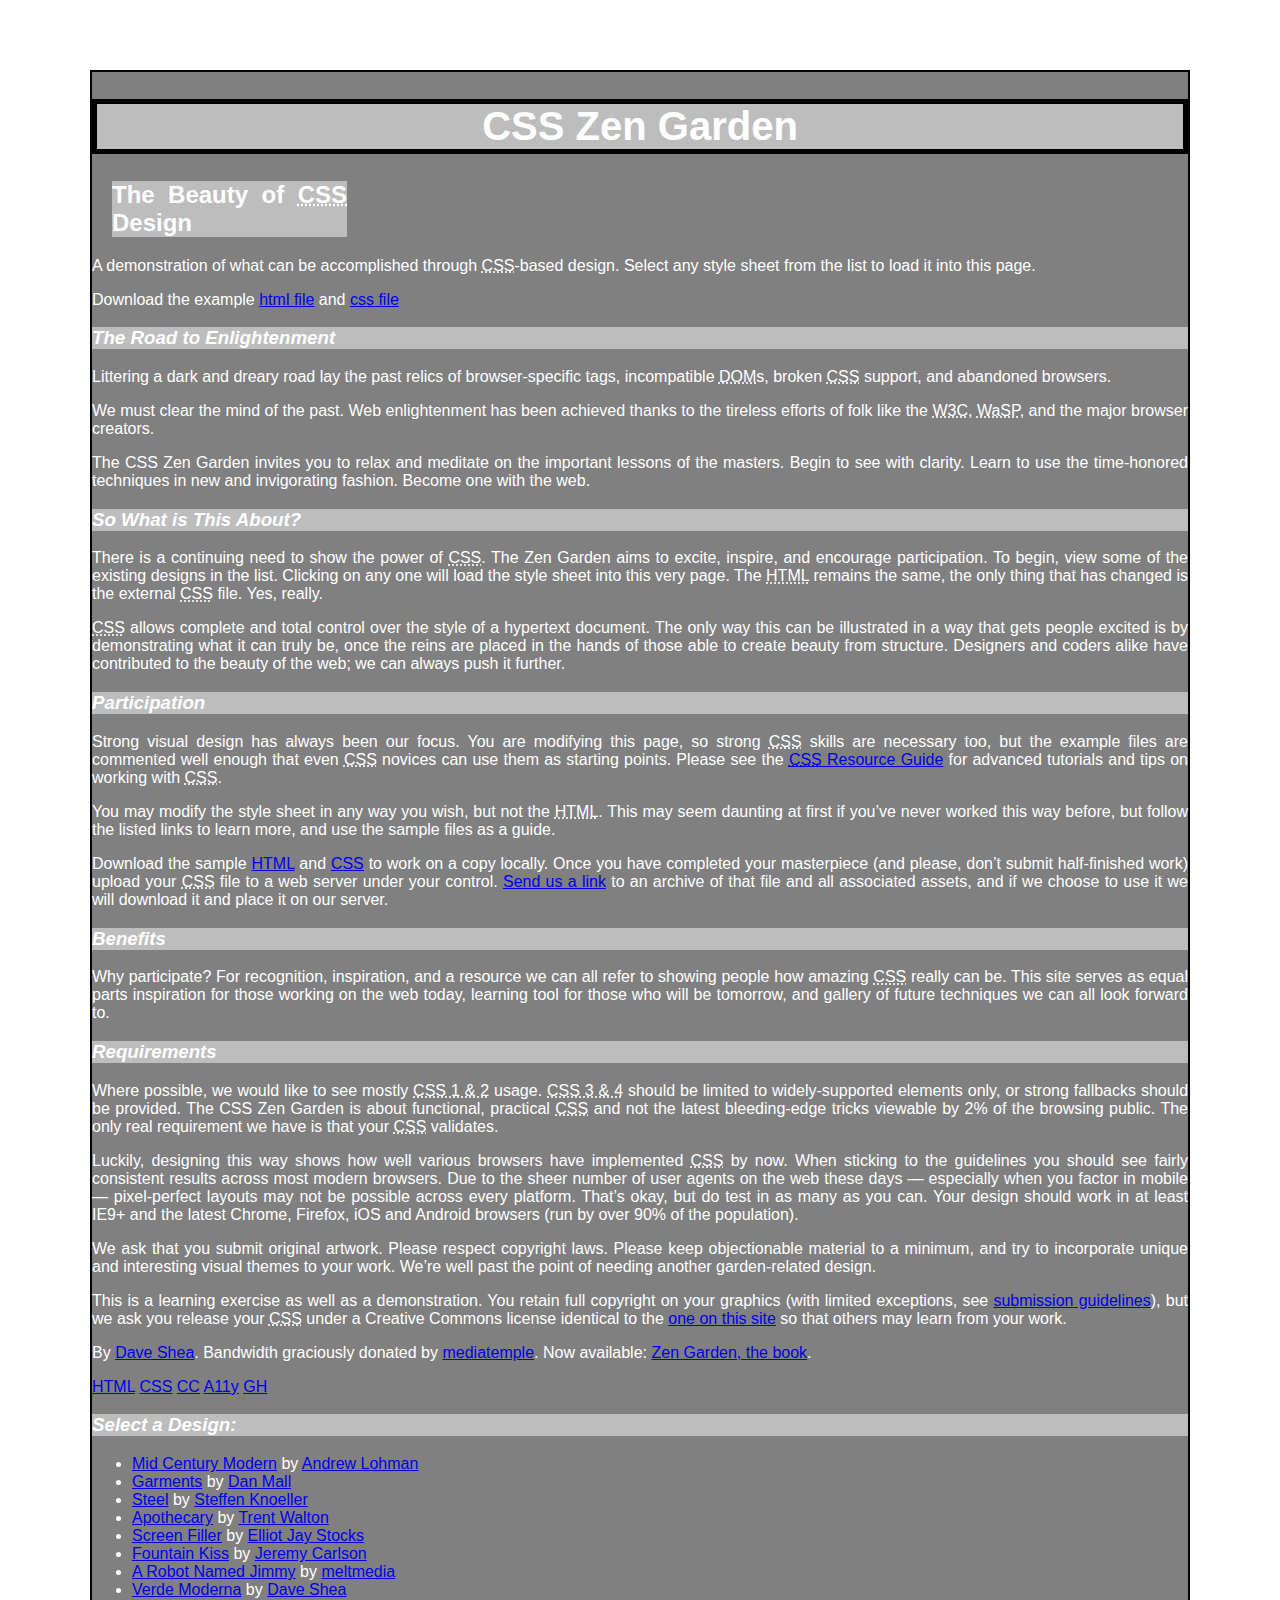
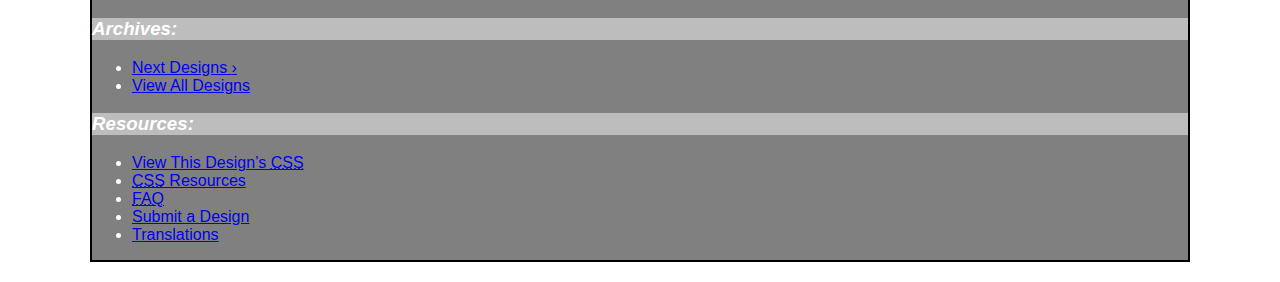
<file: sprint-1/sesion-5/Ejercicio css garden/index.html>
<!DOCTYPE html>
<html lang="en">
<head>
	<meta charset="utf-8">
	<title>CSS Zen Garden: The Beauty of CSS Design</title>
	<link rel=stylesheet href="main.css">
	<!--link rel="stylesheet" media="screen" href="style.css?v=8may2013"-->
	<link rel="alternate" type="application/rss+xml" title="RSS" href="http://www.csszengarden.com/zengarden.xml">

	<meta name="viewport" content="width=device-width, initial-scale=1.0">
	<meta name="author" content="Dave Shea">
	<meta name="description" content="A demonstration of what can be accomplished visually through CSS-based design.">
	<meta name="robots" content="all">


	<!--[if lt IE 9]>
	<script src="script/html5shiv.js"></script>
	<![endif]-->
</head>

<!--



	View source is a feature, not a bug. Thanks for your curiosity and
	interest in participating!

	Here are the submission guidelines for the new and improved csszengarden.com:

	- CSS3? Of course! Prefix for ALL browsers where necessary.
	- go responsive; test your layout at multiple screen sizes.
	- your browser testing baseline: IE9+, recent Chrome/Firefox/Safari, and iOS/Android
	- Graceful degradation is acceptable, and in fact highly encouraged.
	- use classes for styling. Don't use ids.
	- web fonts are cool, just make sure you have a license to share the files. Hosted 
	  services that are applied via the CSS file (ie. Google Fonts) will work fine, but
	  most that require custom HTML won't. TypeKit is supported, see the readme on this
	  page for usage instructions: https://github.com/mezzoblue/csszengarden.com/

	And a few tips on building your CSS file:

	- use :first-child, :last-child and :nth-child to get at non-classed elements
	- use ::before and ::after to create pseudo-elements for extra styling
	- use multiple background images to apply as many as you need to any element
	- use the Kellum Method for image replacement, if still needed. http://goo.gl/GXxdI
	- don't rely on the extra divs at the bottom. Use ::before and ::after instead.

		
-->

<body id="css-zen-garden">
<div class="page-wrapper">

	<section class="intro" id="zen-intro">
		<header role="banner">
			<h1>CSS Zen Garden</h1>
			<h2>The Beauty of <abbr title="Cascading Style Sheets">CSS</abbr> Design</h2>
		</header>

		<div class="summary" id="zen-summary" role="article">
			<p>A demonstration of what can be accomplished through <abbr title="Cascading Style Sheets">CSS</abbr>-based design. Select any style sheet from the list to load it into this page.</p>
			<p>Download the example <a href="/examples/index" title="This page's source HTML code, not to be modified.">html file</a> and <a href="/examples/style.css" title="This page's sample CSS, the file you may modify.">css file</a></p>
		</div>

		<div class="preamble" id="zen-preamble" role="article">
			<h3>The Road to Enlightenment</h3>
			<p>Littering a dark and dreary road lay the past relics of browser-specific tags, incompatible <abbr title="Document Object Model">DOM</abbr>s, broken <abbr title="Cascading Style Sheets">CSS</abbr> support, and abandoned browsers.</p>
			<p>We must clear the mind of the past. Web enlightenment has been achieved thanks to the tireless efforts of folk like the <abbr title="World Wide Web Consortium">W3C</abbr>, <abbr title="Web Standards Project">WaSP</abbr>, and the major browser creators.</p>
			<p>The CSS Zen Garden invites you to relax and meditate on the important lessons of the masters. Begin to see with clarity. Learn to use the time-honored techniques in new and invigorating fashion. Become one with the web.</p>
		</div>
	</section>

	<div class="main supporting" id="zen-supporting" role="main">
		<div class="explanation" id="zen-explanation" role="article">
			<h3>So What is This About?</h3>
			<p>There is a continuing need to show the power of <abbr title="Cascading Style Sheets">CSS</abbr>. The Zen Garden aims to excite, inspire, and encourage participation. To begin, view some of the existing designs in the list. Clicking on any one will load the style sheet into this very page. The <abbr title="HyperText Markup Language">HTML</abbr> remains the same, the only thing that has changed is the external <abbr title="Cascading Style Sheets">CSS</abbr> file. Yes, really.</p>
			<p><abbr title="Cascading Style Sheets">CSS</abbr> allows complete and total control over the style of a hypertext document. The only way this can be illustrated in a way that gets people excited is by demonstrating what it can truly be, once the reins are placed in the hands of those able to create beauty from structure. Designers and coders alike have contributed to the beauty of the web; we can always push it further.</p>
		</div>

		<div class="participation" id="zen-participation" role="article">
			<h3>Participation</h3>
			<p>Strong visual design has always been our focus. You are modifying this page, so strong <abbr title="Cascading Style Sheets">CSS</abbr> skills are necessary too, but the example files are commented well enough that even <abbr title="Cascading Style Sheets">CSS</abbr> novices can use them as starting points. Please see the <a href="http://www.mezzoblue.com/zengarden/resources/" title="A listing of CSS-related resources"><abbr title="Cascading Style Sheets">CSS</abbr> Resource Guide</a> for advanced tutorials and tips on working with <abbr title="Cascading Style Sheets">CSS</abbr>.</p>
			<p>You may modify the style sheet in any way you wish, but not the <abbr title="HyperText Markup Language">HTML</abbr>. This may seem daunting at first if you&#8217;ve never worked this way before, but follow the listed links to learn more, and use the sample files as a guide.</p>
			<p>Download the sample <a href="/examples/index" title="This page's source HTML code, not to be modified.">HTML</a> and <a href="/examples/style.css" title="This page's sample CSS, the file you may modify.">CSS</a> to work on a copy locally. Once you have completed your masterpiece (and please, don&#8217;t submit half-finished work) upload your <abbr title="Cascading Style Sheets">CSS</abbr> file to a web server under your control. <a href="http://www.mezzoblue.com/zengarden/submit/" title="Use the contact form to send us your CSS file">Send us a link</a> to an archive of that file and all associated assets, and if we choose to use it we will download it and place it on our server.</p>
		</div>

		<div class="benefits" id="zen-benefits" role="article">
			<h3>Benefits</h3>
			<p>Why participate? For recognition, inspiration, and a resource we can all refer to showing people how amazing <abbr title="Cascading Style Sheets">CSS</abbr> really can be. This site serves as equal parts inspiration for those working on the web today, learning tool for those who will be tomorrow, and gallery of future techniques we can all look forward to.</p>
		</div>

		<div class="requirements" id="zen-requirements" role="article">
			<h3>Requirements</h3>
			<p>Where possible, we would like to see mostly <abbr title="Cascading Style Sheets, levels 1 and 2">CSS 1 &amp; 2</abbr> usage. <abbr title="Cascading Style Sheets, levels 3 and 4">CSS 3 &amp; 4</abbr> should be limited to widely-supported elements only, or strong fallbacks should be provided. The CSS Zen Garden is about functional, practical <abbr title="Cascading Style Sheets">CSS</abbr> and not the latest bleeding-edge tricks viewable by 2% of the browsing public. The only real requirement we have is that your <abbr title="Cascading Style Sheets">CSS</abbr> validates.</p>
			<p>Luckily, designing this way shows how well various browsers have implemented <abbr title="Cascading Style Sheets">CSS</abbr> by now. When sticking to the guidelines you should see fairly consistent results across most modern browsers. Due to the sheer number of user agents on the web these days &#8212; especially when you factor in mobile &#8212; pixel-perfect layouts may not be possible across every platform. That&#8217;s okay, but do test in as many as you can. Your design should work in at least IE9+ and the latest Chrome, Firefox, iOS and Android browsers (run by over 90% of the population).</p>
			<p>We ask that you submit original artwork. Please respect copyright laws. Please keep objectionable material to a minimum, and try to incorporate unique and interesting visual themes to your work. We&#8217;re well past the point of needing another garden-related design.</p>
			<p>This is a learning exercise as well as a demonstration. You retain full copyright on your graphics (with limited exceptions, see <a href="http://www.mezzoblue.com/zengarden/submit/guidelines/">submission guidelines</a>), but we ask you release your <abbr title="Cascading Style Sheets">CSS</abbr> under a Creative Commons license identical to the <a href="http://creativecommons.org/licenses/by-nc-sa/3.0/" title="View the Zen Garden's license information.">one on this site</a> so that others may learn from your work.</p>
			<p role="contentinfo">By <a href="http://www.mezzoblue.com/">Dave Shea</a>. Bandwidth graciously donated by <a href="http://www.mediatemple.net/">mediatemple</a>. Now available: <a href="http://www.amazon.com/exec/obidos/ASIN/0321303474/mezzoblue-20/">Zen Garden, the book</a>.</p>
		</div>

		<footer>
			<a href="http://validator.w3.org/check/referer" title="Check the validity of this site&#8217;s HTML" class="zen-validate-html">HTML</a>
			<a href="http://jigsaw.w3.org/css-validator/check/referer" title="Check the validity of this site&#8217;s CSS" class="zen-validate-css">CSS</a>
			<a href="http://creativecommons.org/licenses/by-nc-sa/3.0/" title="View the Creative Commons license of this site: Attribution-NonCommercial-ShareAlike." class="zen-license">CC</a>
			<a href="http://mezzoblue.com/zengarden/faq/#aaa" title="Read about the accessibility of this site" class="zen-accessibility">A11y</a>
			<a href="https://github.com/mezzoblue/csszengarden.com" title="Fork this site on Github" class="zen-github">GH</a>
		</footer>

	</div>


	<aside class="sidebar" role="complementary">
		<div class="wrapper">

			<div class="design-selection" id="design-selection">
				<h3 class="select">Select a Design:</h3>
				<nav role="navigation">
					<ul>
					<li>
						<a href="/221/" class="design-name">Mid Century Modern</a> by						<a href="http://andrewlohman.com/" class="designer-name">Andrew Lohman</a>
					</li>					<li>
						<a href="/220/" class="design-name">Garments</a> by						<a href="http://danielmall.com/" class="designer-name">Dan Mall</a>
					</li>					<li>
						<a href="/219/" class="design-name">Steel</a> by						<a href="http://steffen-knoeller.de" class="designer-name">Steffen Knoeller</a>
					</li>					<li>
						<a href="/218/" class="design-name">Apothecary</a> by						<a href="http://trentwalton.com" class="designer-name">Trent Walton</a>
					</li>					<li>
						<a href="/217/" class="design-name">Screen Filler</a> by						<a href="http://elliotjaystocks.com/" class="designer-name">Elliot Jay Stocks</a>
					</li>					<li>
						<a href="/216/" class="design-name">Fountain Kiss</a> by						<a href="http://jeremycarlson.com" class="designer-name">Jeremy Carlson</a>
					</li>					<li>
						<a href="/215/" class="design-name">A Robot Named Jimmy</a> by						<a href="http://meltmedia.com/" class="designer-name">meltmedia</a>
					</li>					<li>
						<a href="/214/" class="design-name">Verde Moderna</a> by						<a href="http://www.mezzoblue.com/" class="designer-name">Dave Shea</a>
					</li>					</ul>
				</nav>
			</div>

			<div class="design-archives" id="design-archives">
				<h3 class="archives">Archives:</h3>
				<nav role="navigation">
					<ul>
						<li class="next">
							<a href="/214/page1">
								Next Designs <span class="indicator">&rsaquo;</span>
							</a>
						</li>
						<li class="viewall">
							<a href="http://www.mezzoblue.com/zengarden/alldesigns/" title="View every submission to the Zen Garden.">
								View All Designs							</a>
						</li>
					</ul>
				</nav>
			</div>

			<div class="zen-resources" id="zen-resources">
				<h3 class="resources">Resources:</h3>
				<ul>
					<li class="view-css">
						<a href="style.css" title="View the source CSS file of the currently-viewed design.">
							View This Design&#8217;s <abbr title="Cascading Style Sheets">CSS</abbr>						</a>
					</li>
					<li class="css-resources">
						<a href="http://www.mezzoblue.com/zengarden/resources/" title="Links to great sites with information on using CSS.">
							<abbr title="Cascading Style Sheets">CSS</abbr> Resources						</a>
					</li>
					<li class="zen-faq">
						<a href="http://www.mezzoblue.com/zengarden/faq/" title="A list of Frequently Asked Questions about the Zen Garden.">
							<abbr title="Frequently Asked Questions">FAQ</abbr>						</a>
					</li>
					<li class="zen-submit">
						<a href="http://www.mezzoblue.com/zengarden/submit/" title="Send in your own CSS file.">
							Submit a Design						</a>
					</li>
					<li class="zen-translations">
						<a href="http://www.mezzoblue.com/zengarden/translations/" title="View translated versions of this page.">
							Translations						</a>
					</li>
				</ul>
			</div>
		</div>
	</aside>


</div>

<!--

	These superfluous divs/spans were originally provided as catch-alls to add extra imagery.
	These days we have full ::before and ::after support, favour using those instead.
	These only remain for historical design compatibility. They might go away one day.
		
-->
<div class="extra1" role="presentation"></div><div class="extra2" role="presentation"></div><div class="extra3" role="presentation"></div>
<div class="extra4" role="presentation"></div><div class="extra5" role="presentation"></div><div class="extra6" role="presentation"></div>

</body>
</html>
</file>
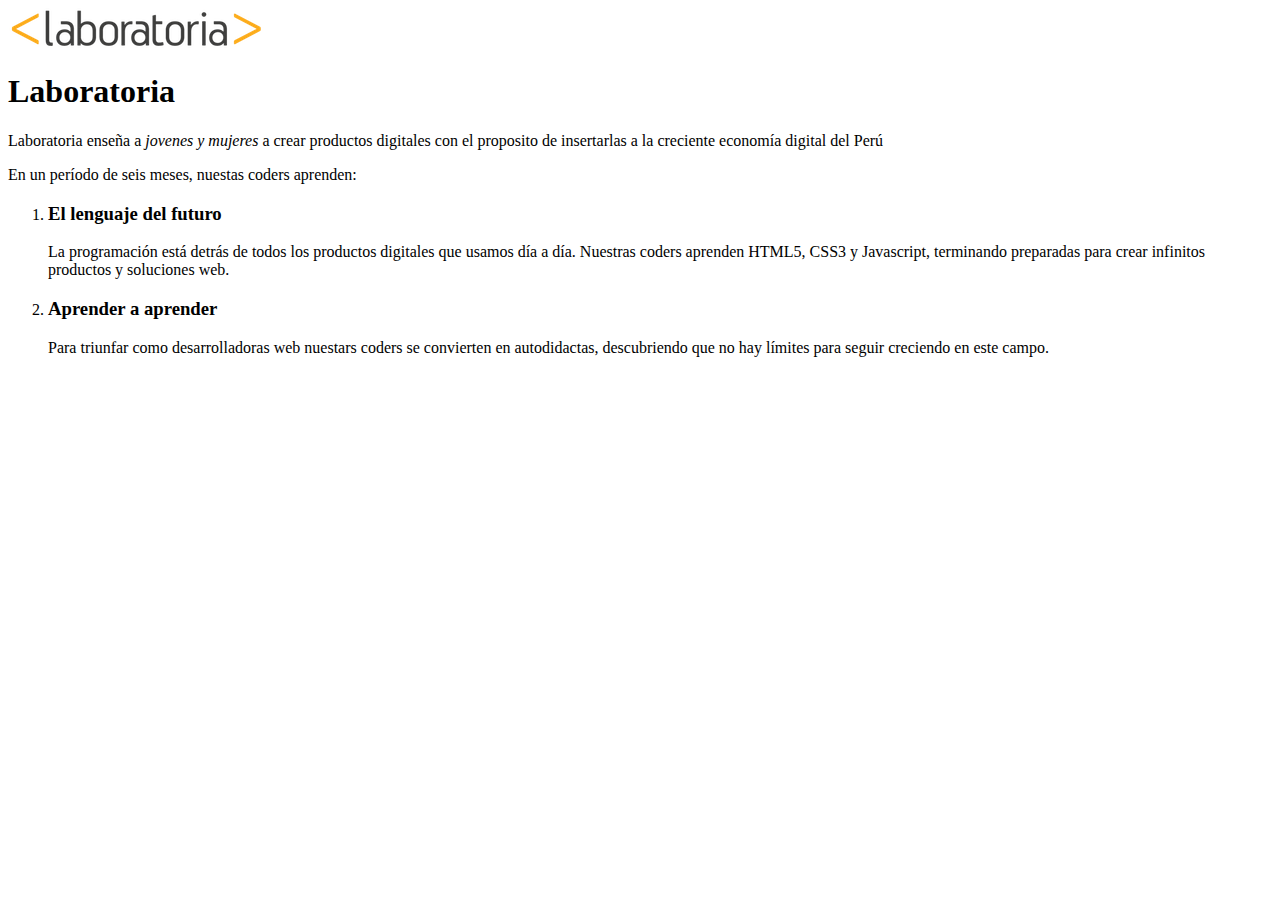
<file: sprint-1/sesion-4/viendo-cajas/viendo-cajas/index.html>
<!DOCTYPE html>
<html lang="en">
<head>
	<meta charset="UTF-8">
	<title>Viendo Cajas</title>
</head>
<body>
<img src=logo.png>
	<h1> Laboratoria</h1>
	<p>Laboratoria enseña a <i>jovenes y mujeres</i> a crear productos digitales con el proposito de insertarlas a la creciente economía digital del Perú <p>
	<p>En un período de seis meses, nuestas coders aprenden:</p>

<OL>
<LI><h3>El lenguaje del futuro</h3></LI>
	<p>La programación está detrás de todos los productos digitales que usamos día a día. Nuestras coders aprenden HTML5, CSS3 y Javascript, terminando preparadas para crear infinitos productos y soluciones web.
<LI><h3>Aprender a aprender</h3></LI>
	<p>Para triunfar como desarrolladoras web nuestars coders se convierten en autodidactas, descubriendo que no hay límites para seguir creciendo en este campo.</p>
	</OL>




</body>
</html>
</file>
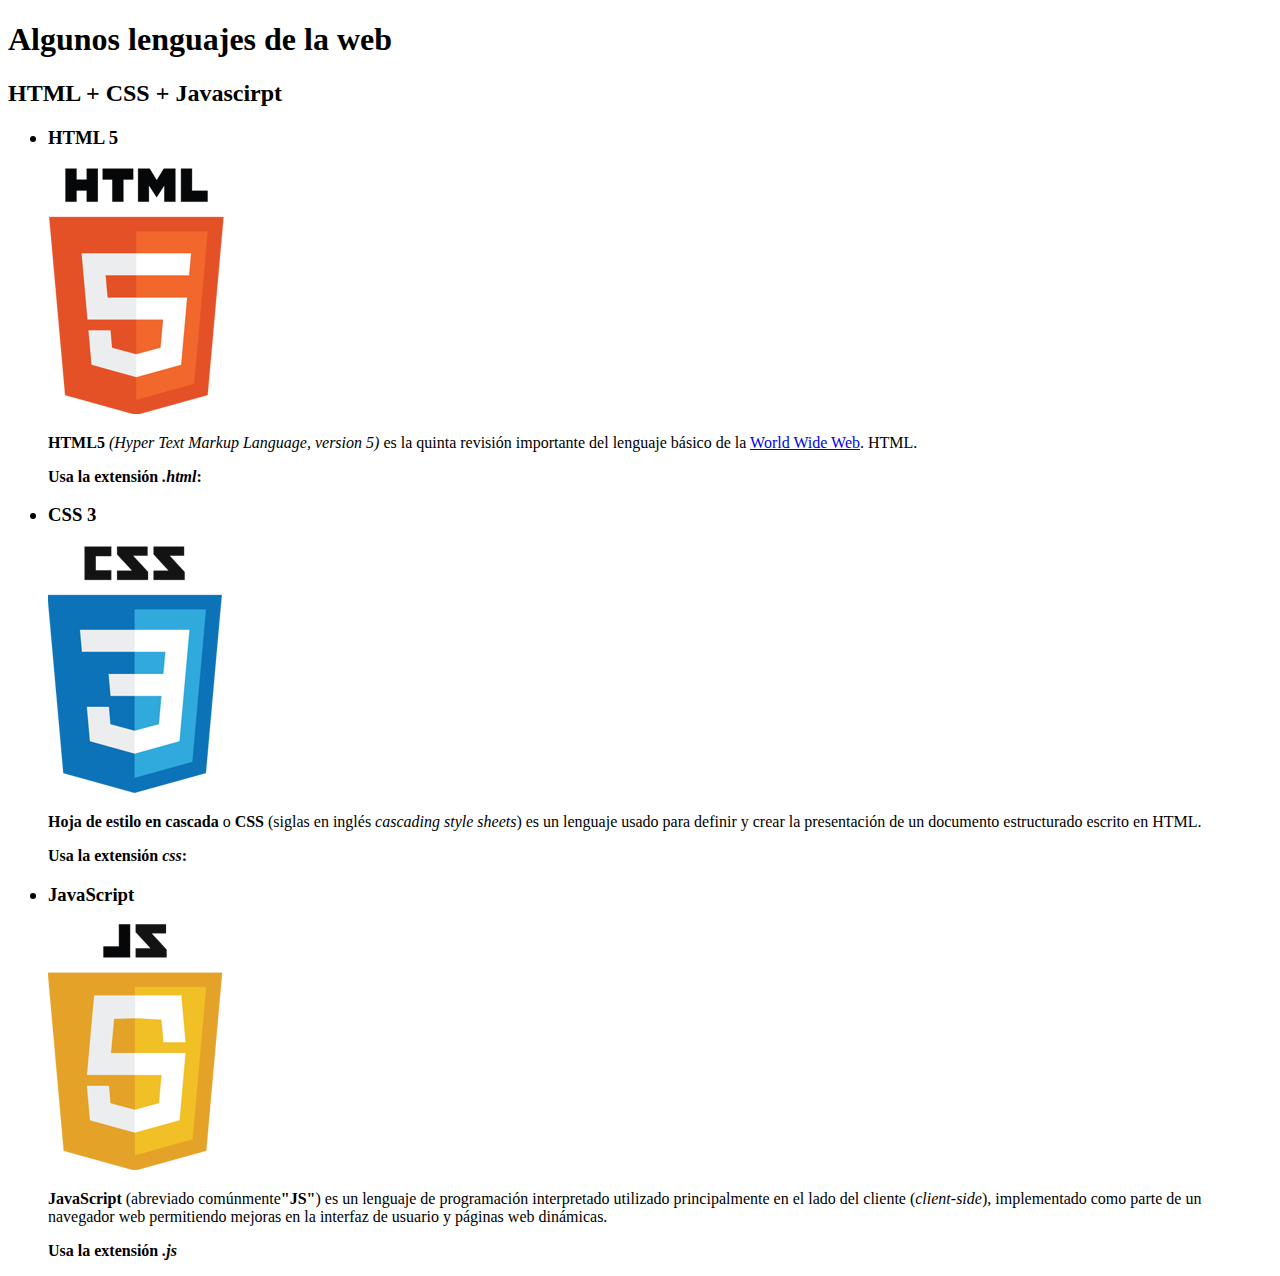
<file: sprint-1/sesion-4/lenguajes-web-1/lenguajes-web-1/parte1/index.html>
<!DOCTYPE html>
<html lang="en">
<head>
	<meta charset="UTF-8">
	<title>Lenguajes Web</title>	
</head>
<body>
	<h1>Algunos lenguajes de la web</h1>
	<h2>HTML + CSS + Javascirpt</h2>
	<UL type=disk>
		<h3><LI>HTML 5</LI></h3>
		
		<img src=img\html.png>
		<p><b>HTML5</b> <i>(Hyper Text Markup Language, version 5)</i> es la quinta revisión importante del lenguaje básico de la <a href="https://es.wikipedia.org/wiki/Wikipedia:Portada">World Wide Web</a>. HTML.<p>
		<p><b>Usa la extensión <i>.html</i>:</b></p>
	</UL>
	<UL type=disk>
		<h3><LI>CSS 3</LI></h3>
		<img src=img\css.png>
		<p><b>Hoja de estilo en cascada</b> o <b>CSS </b>(siglas en inglés <i>cascading style sheets</i>) es un lenguaje usado para definir y crear la presentación de un documento estructurado escrito en HTML.<p>
		<p><b>Usa la extensión <i>css</i>:</b></p>
	</UL>
	<UL type=disk>
		<h3><LI>JavaScript</LI></h3>
		<img src=img\js.png>
		<p><b>JavaScript </b>(abreviado comúnmente<b>"JS"</b>) es un lenguaje de programación interpretado utilizado principalmente en el lado del cliente (<i>client-side</i>), implementado como parte de un navegador web permitiendo mejoras en la interfaz de usuario y páginas web dinámicas.<p>
		<p><b>Usa la extensión <i>.js</i></b></p>
	</UL>

</body>
</html>
</file>
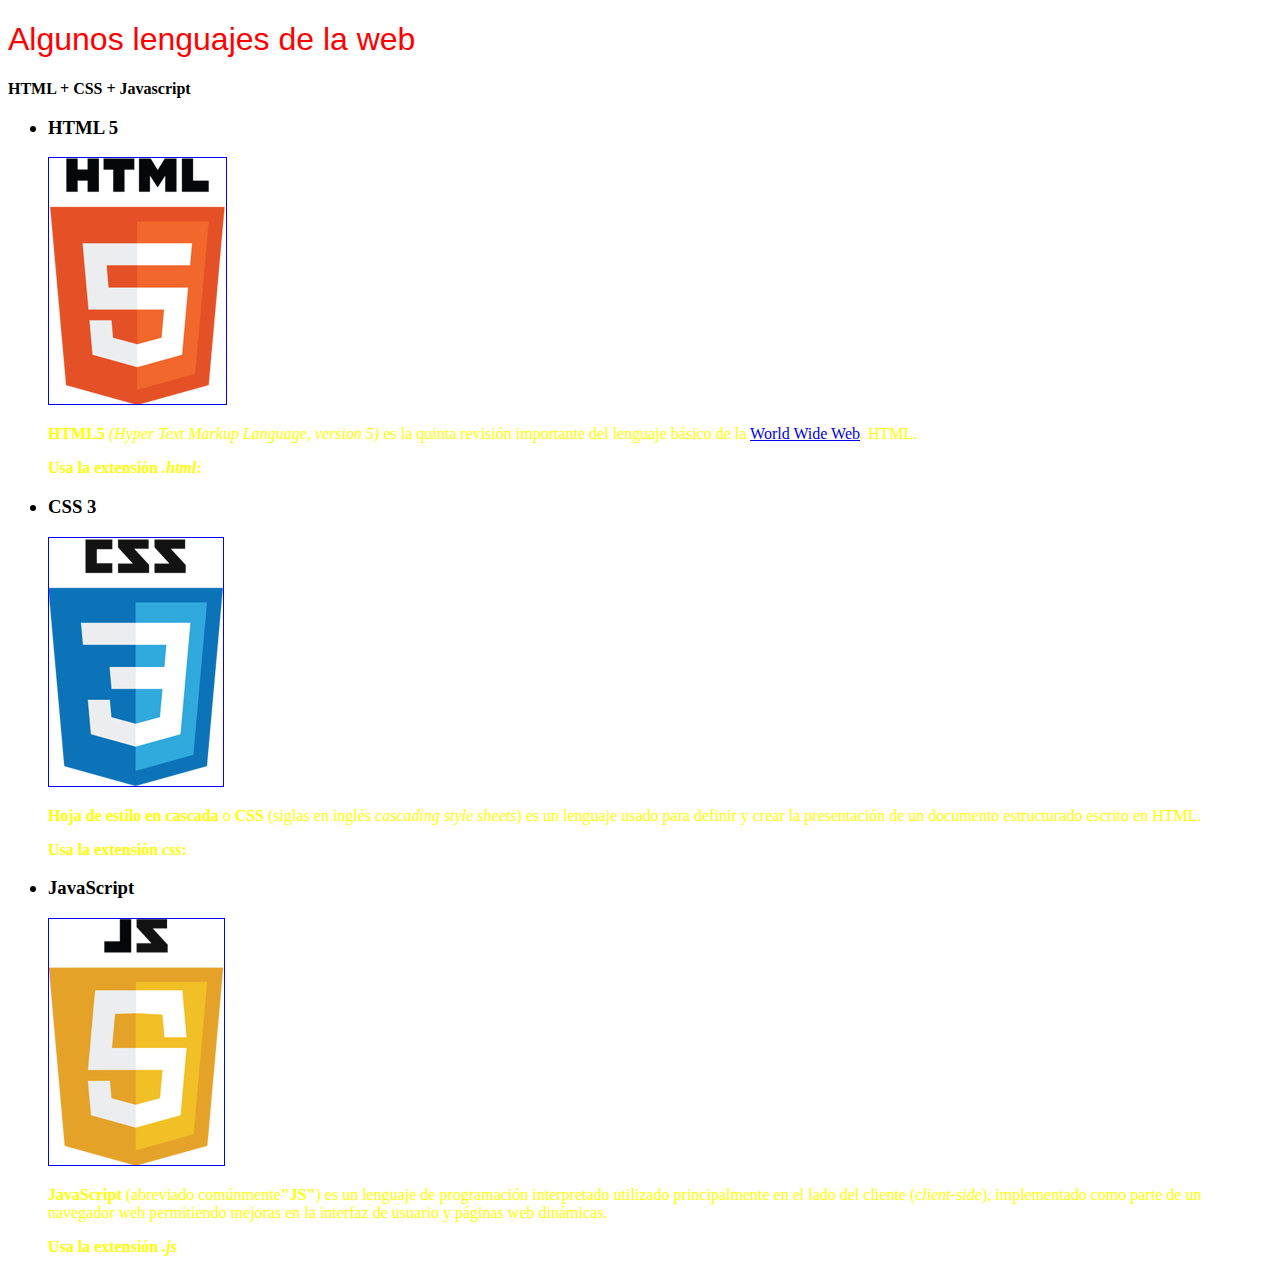
<file: sprint-1/sesion-4/lenguajes-web-1/lenguajes-web-1/parte2/index.html>
<!DOCTYPE html>
<html lang="en">
<head>
	<meta charset="UTF-8">
	<title>Lenguajes Web</title>
</head>
<body>
	<h1 style="color:red;font-weight:500;font-family:'arial';font-size:20px'">Algunos lenguajes de la web</h1>
	<h2 style="color:black;font-size:16px;">HTML + CSS + Javascript</h2>
	<UL type=disk>
		<h3><LI>HTML 5</LI></h3>
		<img src=img\html.png style="border:1px solid blue">
		<p style="color:yellow; size=14px'"><b>HTML5</b> <i>(Hyper Text Markup Language, version 5)</i> es la quinta revisión importante del lenguaje básico de la <a href="https://es.wikipedia.org/wiki/Wikipedia:Portada">World Wide Web</a>. HTML.<p>
		<p style="color:yellow; size=14px'"><b>Usa la extensión <i>.html</i>:</b></p>
	</UL>
	<UL type=disk>
		<h3><LI>CSS 3</LI></h3>
		<img src=img\css.png style="border:1px solid blue">
		<p style="color:yellow; size=14px'"><b>Hoja de estilo en cascada</b> o <b>CSS </b>(siglas en inglés <i>cascading style sheets</i>) es un lenguaje usado para definir y crear la presentación de un documento estructurado escrito en HTML.<p>
		<p style="color:yellow; size=14px'"><b>Usa la extensión <i>css</i>:</b></p>
	</UL>
	<UL type=disk>
		<h3><LI>JavaScript</LI></h3>
		<img src=img\js.png style="border:1px solid blue">
		<p style="color:yellow; size=14px'"><b>JavaScript </b>(abreviado comúnmente<b>"JS"</b>) es un lenguaje de programación interpretado utilizado principalmente en el lado del cliente (<i>client-side</i>), implementado como parte de un navegador web permitiendo mejoras en la interfaz de usuario y páginas web dinámicas.<p>
		<p style="color:yellow; size=14px'"><b>Usa la extensión <i>.js</i></b></p>
	</UL>
</body>
</html>
</file>
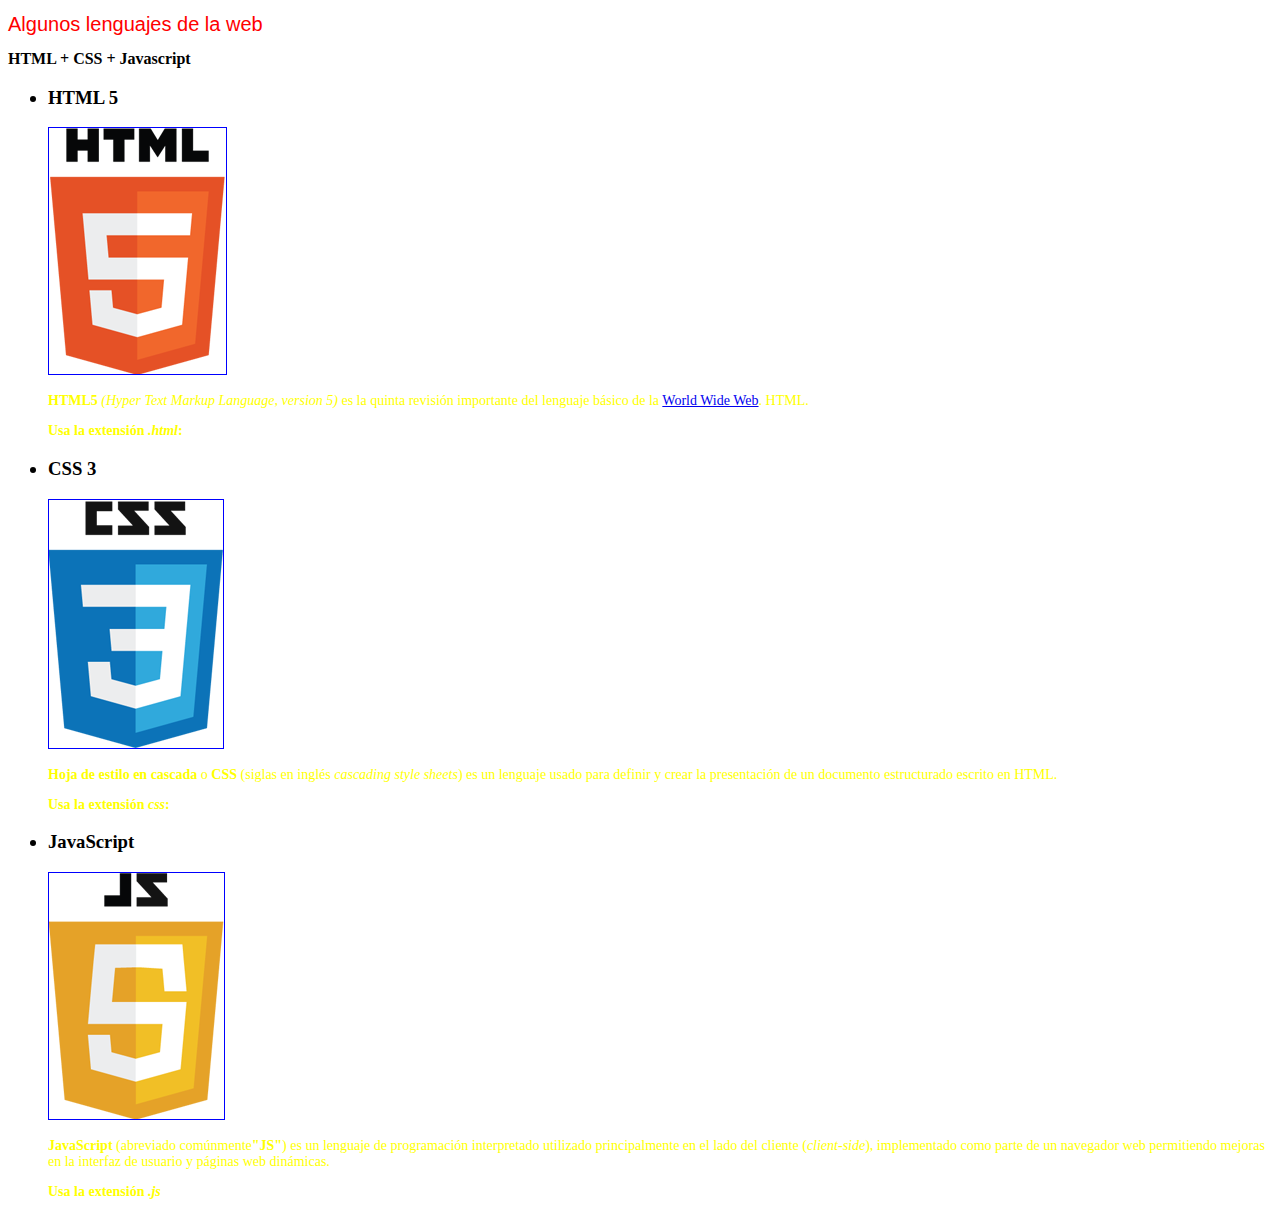
<file: sprint-1/sesion-4/lenguajes-web-1/lenguajes-web-1/parte3/index.html>
<!DOCTYPE html>
<html lang="en">
<head>
	<meta charset="UTF-8">
	<title>Lenguajes Web</title>
	<style>
		h1 {color:red;
			font-weight:500;
			font-family:'arial';
			font-size:20px;}
		h2 {color:black;
			font-size:16px;}
		img{border:1px solid blue;}
		p  {color:yellow;font-size:14px;}
	</style>
</head>
<body>
	<h1>Algunos lenguajes de la web</h1>
	<h2>HTML + CSS + Javascript</h2>
	<UL type=disk>
		<h3><LI>HTML 5</LI></h3>
		<img src=img\html.png>
		<p><b>HTML5</b> <i>(Hyper Text Markup Language, version 5)</i> es la quinta revisión importante del lenguaje básico de la <a href="https://es.wikipedia.org/wiki/Wikipedia:Portada">World Wide Web</a>. HTML.<p>
		<p><b>Usa la extensión <i>.html</i>:</b></p>
	</UL>
	<UL type=disk>
		<h3><LI>CSS 3</LI></h3>
		<img src=img\css.png>
		<p><b>Hoja de estilo en cascada</b> o <b>CSS </b>(siglas en inglés <i>cascading style sheets</i>) es un lenguaje usado para definir y crear la presentación de un documento estructurado escrito en HTML.<p>
		<p><b>Usa la extensión <i>css</i>:</b></p>
	</UL>
	<UL type=disk>
		<h3><LI>JavaScript</LI></h3>
		<img src=img\js.png>
		<p><b>JavaScript </b>(abreviado comúnmente<b>"JS"</b>) es un lenguaje de programación interpretado utilizado principalmente en el lado del cliente (<i>client-side</i>), implementado como parte de un navegador web permitiendo mejoras en la interfaz de usuario y páginas web dinámicas.<p>
		<p><b>Usa la extensión <i>.js</i></b></p>
	</UL>
</body>
</html>
</file>
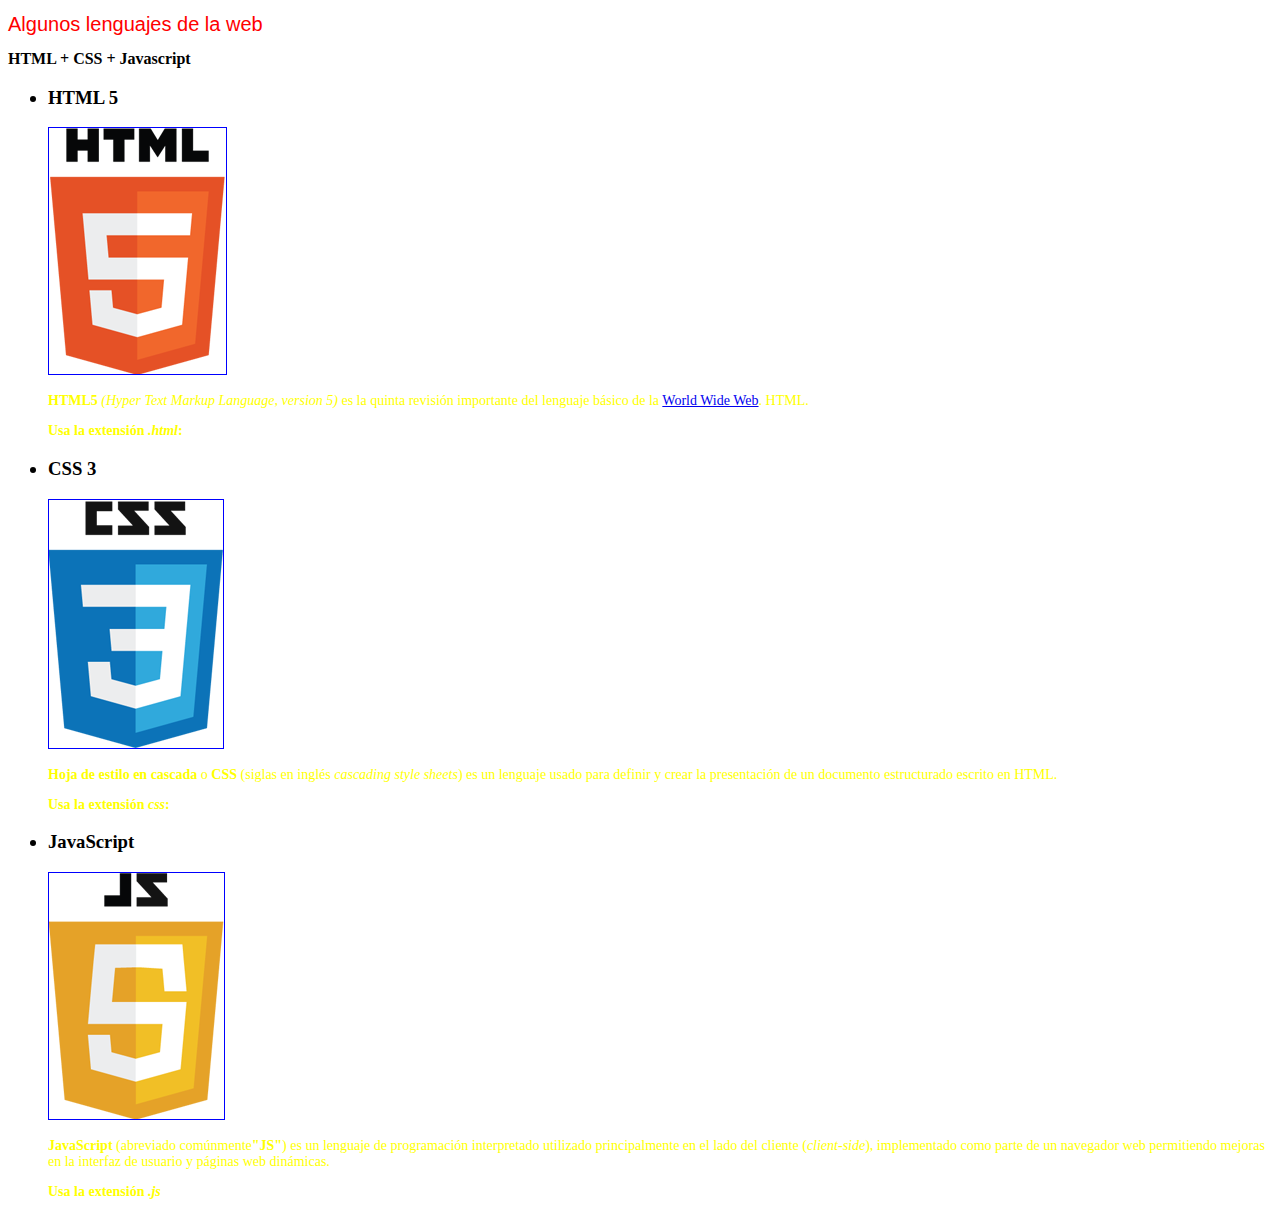
<file: sprint-1/sesion-4/lenguajes-web-1/lenguajes-web-1/parte4/index.html>
<!DOCTYPE html>
<html lang="en">
<head>
	<meta charset="UTF-8">
	<title>Lenguajes Web</title>	
	<link rel=stylesheet href="main.css">
</head>

<body>
	<h1>Algunos lenguajes de la web</h1>
	<h2>HTML + CSS + Javascript</h2>
	<UL type=disk>
		<h3><LI>HTML 5</LI></h3>
		<img src=img\html.png>
		<p><b>HTML5</b> <i>(Hyper Text Markup Language, version 5)</i> es la quinta revisión importante del lenguaje básico de la <a href="https://es.wikipedia.org/wiki/Wikipedia:Portada">World Wide Web</a>. HTML.<p>
		<p><b>Usa la extensión <i>.html</i>:</b></p>
	</UL>
	<UL type=disk>
		<h3><LI>CSS 3</LI></h3>
		<img src=img\css.png>
		<p><b>Hoja de estilo en cascada</b> o <b>CSS </b>(siglas en inglés <i>cascading style sheets</i>) es un lenguaje usado para definir y crear la presentación de un documento estructurado escrito en HTML.<p>
		<p><b>Usa la extensión <i>css</i>:</b></p>
	</UL>
	<UL type=disk>
		<h3><LI>JavaScript</LI></h3>
		<img src=img\js.png>
		<p><b>JavaScript </b>(abreviado comúnmente<b>"JS"</b>) es un lenguaje de programación interpretado utilizado principalmente en el lado del cliente (<i>client-side</i>), implementado como parte de un navegador web permitiendo mejoras en la interfaz de usuario y páginas web dinámicas.<p>
		<p><b>Usa la extensión <i>.js</i></b></p>
	</UL>
</body>
</html>
</file>
<file: sprint-1/sesion-5/Ejercicio css garden/main.css>
#css-zen-garden {
	background-image: url("https://image-pd.s3.envato.com/files/43630225/Five%20white%20jasmine%20flowers%20and%20leaves%20over%20zen%20stone%20background.jpg");
	font-family:arial;
		margin-top: 70px;
		margin-right: 90px;
		margin-bottom: 20px;
		margin-left: 90px;
	}
	.page-wrapper {
		color:white;
		background:grey;
		border:2px solid black;
		text-align: justify;
		}
h1 	{
	background: #BDBDBD;
	font-size:250%;
	text-align: center;
	border:5px solid black;
	}
h2	{
	background: #BDBDBD;
	margin-right: 841px;
	margin-left: 20px;
	color: white;
	}
h3	{
	background: #BDBDBD;
	color: white;
	font-style: italic;
	}
</file>
<file: sprint-1/sesion-4/lenguajes-web-1/lenguajes-web-1/parte4/main.css>
h1 {color:red;font-weight:500;font-family:'arial';font-size:20px}
h2 {color:black;font-size:16px}
img{border:1px solid blue}
p  {color:yellow;font-size:14px}
</file>
